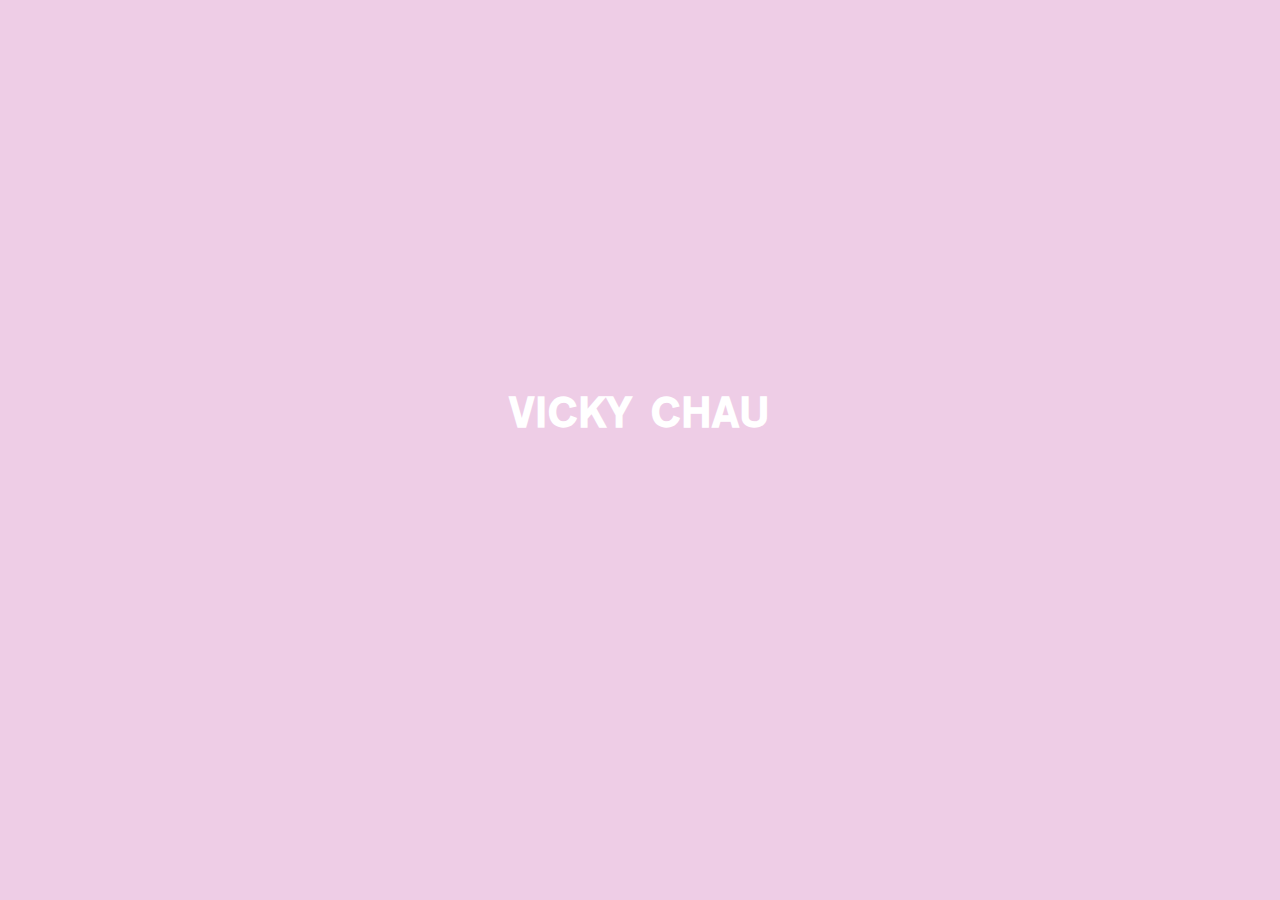
<file: index.html>
<html>
<head>
    <link rel="stylesheet" type="text/css" href="assets/css/styles.css"/>
</head>

<body>



<h1>vicky chau</h1>

<!-- <h2>web advanced : javascript</h2> -->



<div id="wrapper">

<!-- <div class="info"></div>   -->

<!-- <div id="finger">
  <img src="assets/img/finger.png">
</div> -->

<div id="hello-world">
   /hello-world
</div>

<div id="hello-world-info" class="info">
  <a href="hello-world/index.html">/hello-world/index.html</a>
</div>

<div id="pattern-generator">
  /pattern-generator
</div>

<div id="pattern-generator-info" class="info">
  <a href="pattern-generator/index.html">/pattern-generator/index.html</a>
</div>

<div id="domain">
    /domain
</div>

<div id="domain-info" class="info">
  <a href="assets/files/domainsketches.pdf">/domain/week-one-sketches.pdf</a>
  <br>
  <a href="assets/files/domainsketches-2.pdf">/domain/week-two-sketches.pdf</a><br>
  <a href="domain/index.html">/domain/index.html</a>
</div>

<div id="sender-receiver">
    /sender-receiver
</div>

<div id="sender-receiver-info" class="info">
  sorry, not ready yet. come back later.

  <div id="smiley">
  <img src="assets/img/smiley.png" width="40">
  </div>

</div>

<div id="box"></div>

</div>

<script src="assets/js/jquery.js"></script>
<script src="assets/js/script.js"></script>

</body>

</html>
</file>
<file: assets/css/styles.css>
* {
	font-family: "akzidenz-grotesk_stdmedium";
	letter-spacing: 0.75px;
	/*background-color: #ead1b9;*/
	background-color: #eecde6;
	color: white;
}

a {
	text-decoration: none;
}

body {
    overflow: hidden;
}


#wrapper {
	display: none;
}


#box {
	position: absolute;
	width: 75%;
	height: 75%;
	border: 1px solid white;
	background-color: transparent;
	top: 50%;
	left: 50%;
	transform: translate(-50%, -50%);
	/*z-index: -1;*/

}


@font-face {
    font-family: 'akzidenz-grotesk_stdmedium';
    src: url('akzidenzgroteskstd-md-webfont.eot');
    src: url('akzidenzgroteskstd-md-webfont.eot?#iefix') format('embedded-opentype'),
         url('akzidenzgroteskstd-md-webfont.woff2') format('woff2'),
         url('akzidenzgroteskstd-md-webfont.woff') format('woff'),
         url('akzidenzgroteskstd-md-webfont.ttf') format('truetype'),
         url('akzidenzgroteskstd-md-webfont.svg#akzidenz-grotesk_stdmedium') format('svg');
    font-weight: normal;
    font-style: normal;
}

.info {
	text-align: center;
	position: absolute;
top: 50%;
left: 50%;
transform: translate(-50%, -50%);
display: none;
z-index: 999;
font-size: 30px;
}


h1 {
		position: absolute;
		top: 45%;
		left: 50%;
		transform: translate(-50%, -50%);
		margin: auto;
		font-variant: small-caps;
		font-size: 60px;
}

h1:hover {
	cursor: pointer;
}


#hello-world {
	position: absolute;
	top: 5%;
	left: 45%;
}


#pattern-generator {
	position: absolute;
	top: 45%;
	left: 90%;
	-webkit-transform: rotate(90deg);
-moz-transform: rotate(90deg);
-ms-transform: rotate(90deg);
-o-transform: rotate(90deg);
transform: rotate(90deg);
width: 150px;
}


#domain {
	position: absolute;
	top: 90%;
	left: 46%;
width: 150px;
}

a:hover {
	/*content: url("../img/finger.png");*/
	cursor: pointer;
}

#domain, #sender-receiver, #hello-world, #pattern-generator:hover {
	cursor: pointer;
}

#sender-receiver {
	position: absolute;
	top: 45%;
	left: 25px;
	-webkit-transform: rotate(270deg);
-moz-transform: rotate(270deg);
-ms-transform: rotate(270deg);
-o-transform: rotate(270deg);
transform: rotate(270deg);
}


.info a:hover::before {
	content: url("../img/finger.png");
}

.info a:hover::after {
	content: url("../img/finger-copy.png");
}

#smiley {
	/*display: none;*/
	position: absolute;
top: -50px;
left: 45%;
	-webkit-animation:spin 2s linear infinite;
    -moz-animation:spin 2s linear infinite;
    animation:spin 2s linear infinite;
}
@-moz-keyframes spin { 100% { -moz-transform: rotate(360deg); } }
@-webkit-keyframes spin { 100% { -webkit-transform: rotate(360deg); } }
@keyframes spin { 100% { -webkit-transform: rotate(360deg); transform:rotate(360deg); } }
}
</file>
